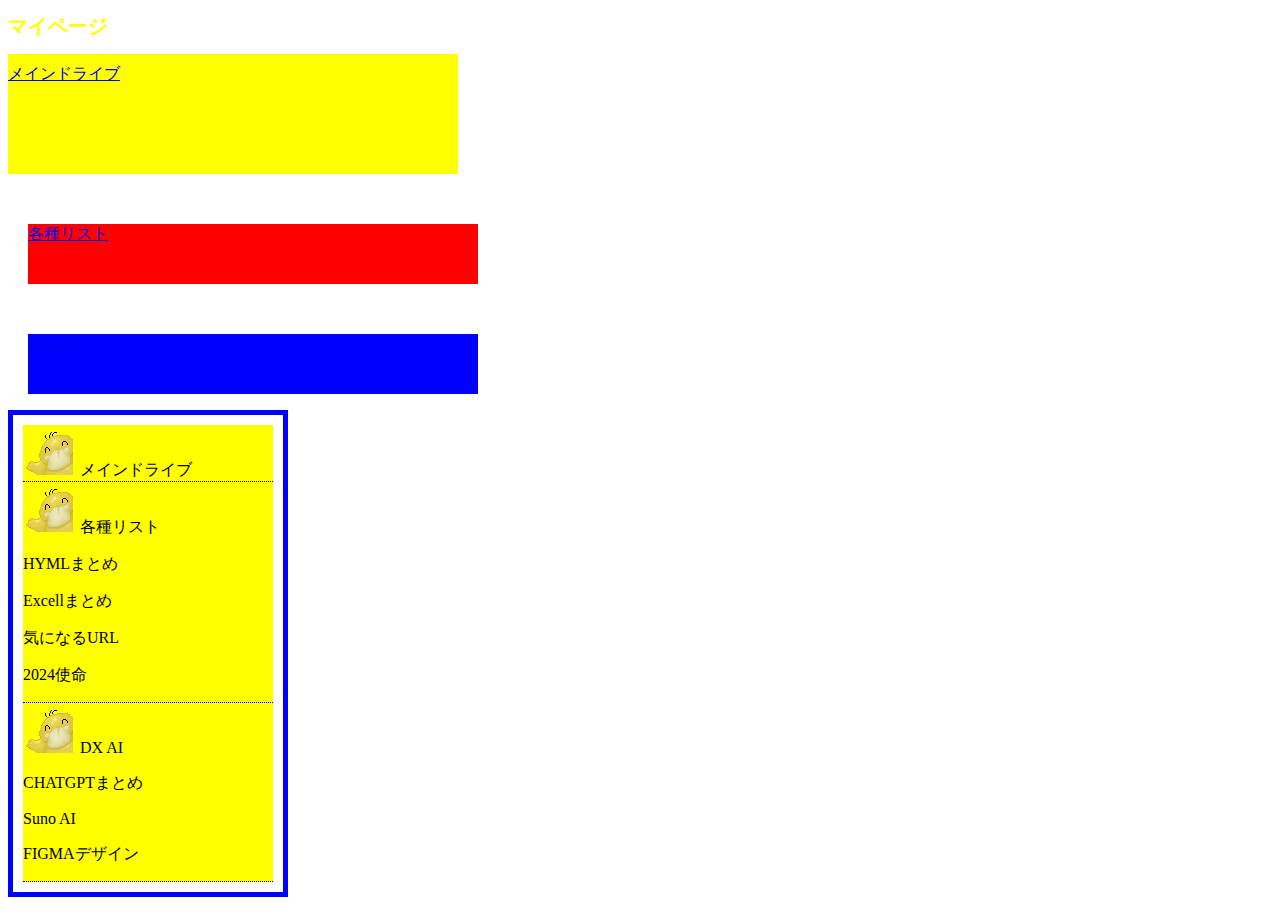
<file: docs/index.html>
<!DOCTYPE html>
<html lang="ja">
    <head>
        <meta charset="utf-8">
        <title>マイページ</title>
        <link rel="stylesheet" href="css/mypdeco.css">
    </head>
    <body>
        <h1>マイページ</h1>

        <div class="Drive">
            <a href="https://drive.google.com/drive/u/7/my-drive" target="_blank" rel no>
            メインドライブ
            </a>
        </div>

        <div class="List">
            <a href="https://drive.google.com/drive/u/7/my-drive" target="_blank" rel no>
            各種リスト
            </a>
        </div>

        <div class="Dtools">
            <a href="https://drive.google.com/drive/u/7/my-drive" target="_blank" rel no>
            DX・AI
            </a>
        </div>

        <ul>
            
            <li>メインドライブ
            </li>
            <li>各種リスト
                <p>HYMLまとめ</p>
                <p>Excellまとめ</p>
                <p>気になるURL</p>
                <p>2024使命</p>
                <p></p>
            </li>

            <li>DX AI
                <p>CHATGPTまとめ</p>
                <p>Suno AI</p>
                <p>FIGMAデザイン</p>
            </li>
        </ul>

    </body>
</html>
</file>
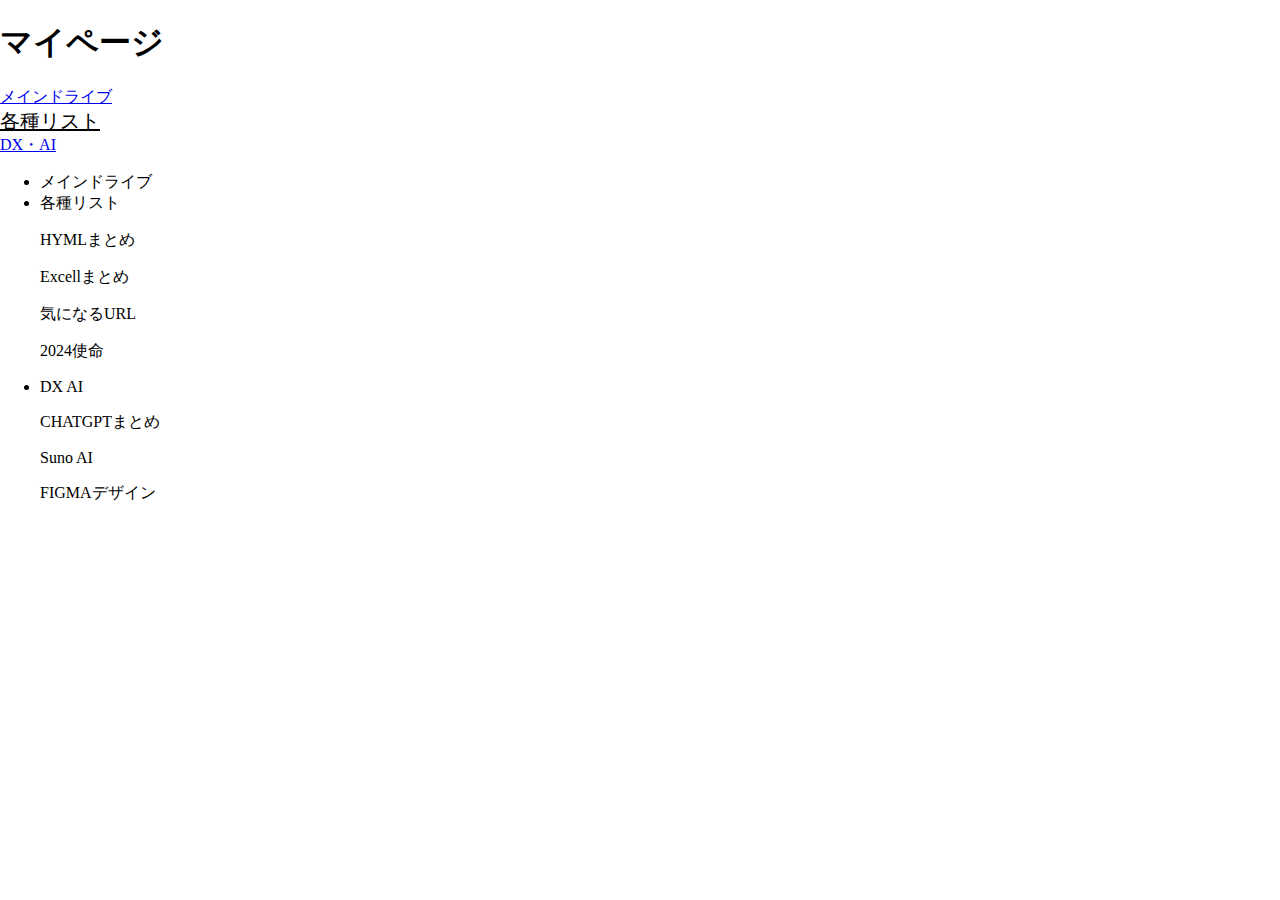
<file: top.html>
<!DOCTYPE html>
<html lang="ja">
    <head>
        <meta charset="utf-8">
        <title>マイページ</title>
        <link rel="stylesheet" href="css/mypdeco.css">
    </head>
    <body>
        <h1>マイページ</h1>

        <div class="Drive">
            <a href="https://drive.google.com/drive/u/7/my-drive" target="_blank" rel no>
            メインドライブ
            </a>
        </div>

        <div class="List">
            <a href="https://drive.google.com/drive/u/7/my-drive" target="_blank" rel no>
            各種リスト
            </a>
        </div>

        <div class="Dtools">
            <a href="https://drive.google.com/drive/u/7/my-drive" target="_blank" rel no>
            DX・AI
            </a>
        </div>

        <ul>
            
            <li>メインドライブ
            </li>
            <li>各種リスト
                <p>HYMLまとめ</p>
                <p>Excellまとめ</p>
                <p>気になるURL</p>
                <p>2024使命</p>
                <p></p>
            </li>

            <li>DX AI
                <p>CHATGPTまとめ</p>
                <p>Suno AI</p>
                <p>FIGMAデザイン</p>
            </li>
        </ul>

    </body>
</html>
</file>
<file: docs/css/mypdeco.css>
h1{
    color:yellow;
    font-size: 20px;
}

.Drive{
    background-color: yellow;
    width: 450px;
    height: 60px;
    padding: 10px 0px 50px 0px;/*3指定: 上 左右 下 4指定: 上 右 下 左*/
    border: 3px solid dotted blue; /*border- top,right,left,bottom*/
}

.List{
    background-color: red;
    width: 450px;
    height: 60px;
    margin: 50px 0px 0px 20px;/*3指定: 上 左右 下 4指定: 上 右 下 左*/
}

.Dtools{
    background-color: blue;
    width: 450px;
    height: 60px;
    margin: 50px 0px 0px 20px;/*3指定: 上 左右 下 4指定: 上 右 下 左*/
}

ul{
    border: 5px solid blue;
    width: 250px;
    padding: 10px;
    list-style-image: url(../img/psy1.gif);/*リストマーカーの種類変えられる noneで消える！*/
    list-style-position: inside;
}

li{
    border-bottom: 1px dotted black;
    background-color: yellow;
}
</file>
<file: css/mypdeco.css>
body{
    margin: 0;
}
header{
    width: 100%;
    height: 320px;
    background: url(../img/img_psySP2.jpg);
    background-size: cover;
    background-position-x: center;
    background-position-y: top;
    letter-spacing: 5px;
}

.head_container{
    padding: 10px;
    display: flex;
    justify-content: space-between;
}

header h1{
    font-family: "游ゴシック体", YuGothic, "游ゴシック Medium", "Yu Gothic Medium", "游ゴシック", "Yu Gothic", sans-serif;
    font-size: 40px;
    color: rgb(255, 255, 255);
    -webkit-text-stroke-width: 2.5px;
    -webkit-text-stroke-color: rgb(238, 238, 161);
    border-bottom: 2px solid rgb(238, 255, 0);
    padding-bottom: 0%;
    margin-bottom: 0%;
}

header ul{
    color: white;
}

header a{
    font-family: "游ゴシック体", YuGothic, "游ゴシック Medium", "Yu Gothic Medium", "游ゴシック", "Yu Gothic", sans-serif;
    font-size: 30px;
    color: 238, 238, 161;
    -webkit-text-stroke-width: 3px;
    -webkit-text-stroke-color: rgb(238, 238, 161); 
    letter-spacing: 2px;
}

header a:hover{
    opacity: 0.4;
}

header li:hover{
    opacity: 0.4;
}

header ul li{
    display: inline-block;
}

nav ul{
    list-style-type: none;
    text-align: center;
}

nav li{
    display: inline-block;
    width: 150px;
    text-align: center;
    border-left: 1px dotted black;
}

nav a:hover{
    border: 2px double #000000;
    opacity: 0.5;
}

nav ul img{
    height: 50px;
    margin-bottom: -12px;
}

.last_child{
    border-right: 1px dotted black;
}

.container{
    width: 100%;
    display: flex;
    flex-direction: column;
}

.main_container h1{
    background-image: url(../img/psy1.gif);
    background-repeat: no-repeat;
    background-size: contain;
    padding: 5px 0px 0px 38px;
    font-size: 20PX;
}

.main_container h2{
    background-image: url(../img/psy1.gif);
    background-repeat: no-repeat;
    background-size: contain;
    padding: 5px 0px 0px 38px;
    font-size: 20PX;
}

.main_container h3{
    background-image: url(../img/psy1.gif);
    background-repeat: no-repeat;
    background-size: contain;
    padding: 5px 0px 0px 38px;
    font-size: 20PX;
}

.tools{
    width: 100%;
    list-style-type: none;
    display: flex;
    flex-direction: row;
    gap: 20px;
    flex-wrap: wrap;
}

.tools img{
    height: 100PX;
    border: 5px double #dbdf00;
    border-radius: 5px;
}

.tools img:hover{
    opacity: 0.2;
    border: 5px double #000000;
}

.List{
    width: 100%;
    flex-direction: column;
    list-style-type: none;
}

.List a{
    font-size: 20PX;
    color: black;
}

.List a:hover{
    opacity: 0.4;
}

.Memo{
    width: 100%;
    flex-direction: column;
    list-style-type: none;
}

.Memo a{
    font-size: 20PX;
    color: black;
}

.Memo a:hover{
    opacity: 0.4;
}


footer{
    width: 100%;
    background-color: #ffffe0;
    margin: 0px;
    padding: 30px 0px;
}

footer h2{
    color: black;
    font-family: "游ゴシック体", YuGothic, "游ゴシック Medium", "Yu Gothic Medium", "游ゴシック", "Yu Gothic", sans-serif;
    font-size: 30px;
    text-align: center;
    font-size: 16px;
}

footer h2:hover{
    opacity: 0.4;
}
</file>
